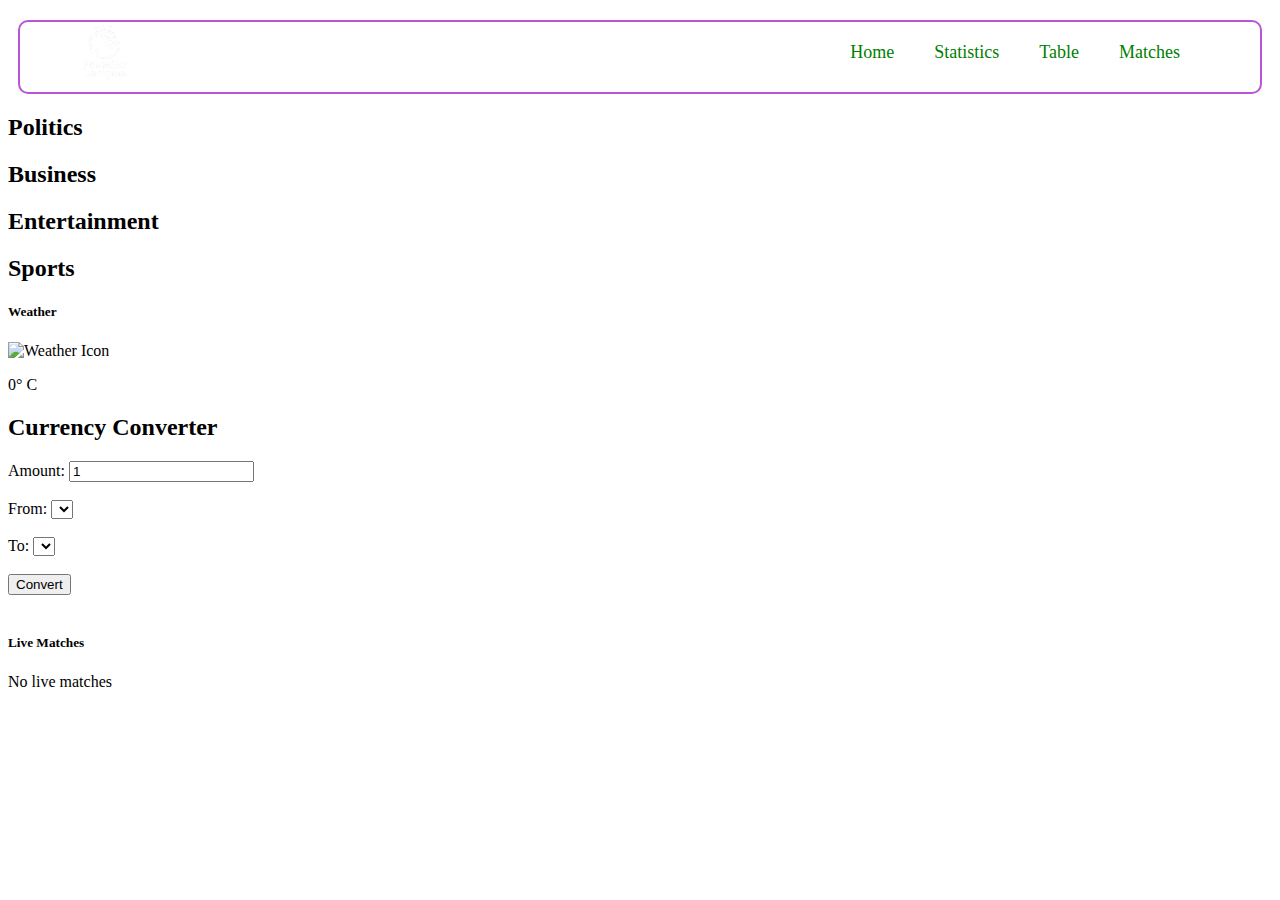
<file: Home Page/index.html>
<!DOCTYPE html>
<html lang="en">
<head>
    <meta charset="UTF-8">
    <meta name="viewport" content="width=device-width, initial-scale=1.0">
    <title>Home Page</title>
    <link rel="stylesheet" href="css/styles.css">
</head>
<body>
    <header>
        <nav>
           <img src="imgs/pl nav.png" alt="">    
           <ul> 
             <li><a href="index.html">Home</a></li>
             <li><a href="../Pages/stat page/index.html">Statistics</a></li>
             <li><a href="../Pages/Table Page/index.html">Table</a></li>
             <li><a href="/Pages/Matches page/matches.html">Matches</a></li>
           </ul>
        </nav>
    </header>
    <div class="container">
        <main>
          <h2>Politics</h2>
          <div class="news-row" id="politics"></div>

          <h2>Business</h2>
          <div class="news-row" id="business"></div>

          <h2>Entertainment</h2>
          <div class="news-row" id="entertainment"></div>

          <h2>Sports</h2>
          <div class="news-row" id="sports"></div>
        </main>

      <aside>
        <div class="card">
              <h5>Weather</h5>
              <section id="weatherSection">
                    <img id="weatherIcon" alt="Weather Icon">
                    <p id="weather"><span>0</span>&deg; C</p>
                    <p id="weatherDesc"></p>
                    <p id="cityName"></p>
              </section>
        </div>

        <div class="card">
              <h2>Currency Converter</h2>
              <label>Amount:</label>
              <input type="number" id="amount" value="1"><br><br>

              <label>From:</label>
              <select id="fromCurrency"></select><br><br>

              <label>To:</label>
              <select id="toCurrency"></select><br><br>

              <button onclick="convertCurrency()">Convert</button><br><br>

              <div id="result"></div>

          </div>
            <div class="card">
                <h5>Live Matches</h5>
                <div id="matches">No live matches</div>
            </div>
      </aside>
    </div>
    <script src="https://code.jquery.com/jquery-3.7.1.min.js" integrity="sha256-/JqT3SQfawRcv/BIHPThkBvs0OEvtFFmqPF/lYI/Cxo=" crossorigin="anonymous"></script>
    <script src="js/app.js"></script>
    

</body>
</html>
</file>
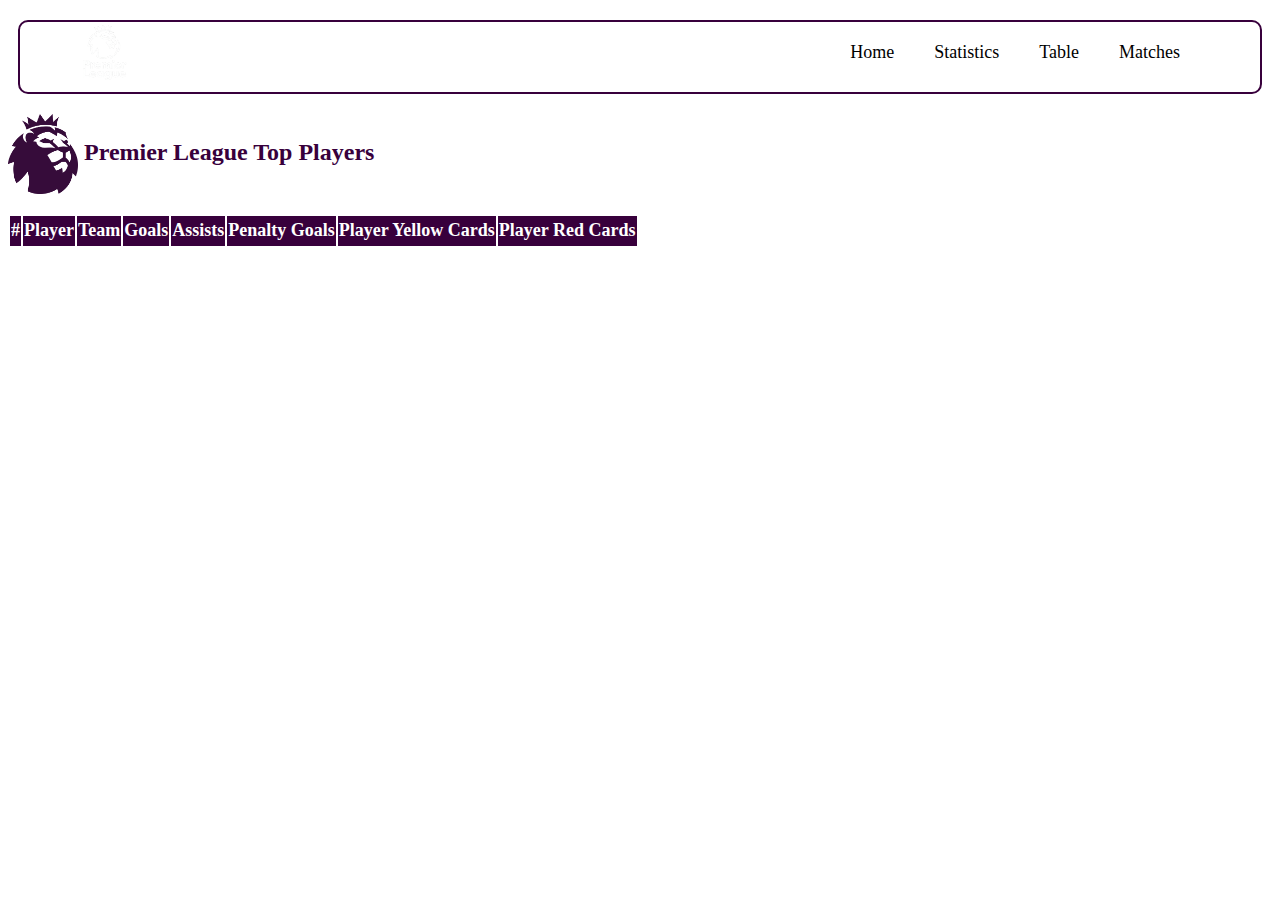
<file: Pages/stat page/index.html>
<!DOCTYPE html>
<html lang="en">
<head>
    <meta charset="UTF-8">
    <meta name="viewport" content="width=device-width, initial-scale=1.0">
    <title> stat page </title>
    <link href="https://cdn.jsdelivr.net/npm/bootstrap@5.3.8/dist/css/bootstrap.min.css" rel="stylesheet" integrity="sha384-sRIl4kxILFvY47J16cr9ZwB07vP4J8+LH7qKQnuqkuIAvNWLzeN8tE5YBujZqJLB" crossorigin="anonymous">
<link rel="stylesheet" href="css/page-4.css">
  </head>
<body>
  <header>
        <nav>
           <img src="img/pl nav.png" alt="PL logo">    
           <ul> 
             <li><a href="../../Home Page/index.html">Home</a></li>
             <li><a href="index.html">Statistics</a></li>
             <li><a href="../Table Page/index.html">Table</a></li>
             <li><a href="../Matches page/matches.html">Matches</a></li>
           </ul>
        </nav>
    </header>
   <div class="container py-4">
    <h2 class="table-title" style="color: #38003C;">
        <img src="img/PL logo.png" alt="PL Logo" style="vertical-align: middle; width: 70px; height: 80px">
        Premier League Top Players
    </h2>
    <div class="table-responsive shadow rounded">
      <table class="table table-striped table-hover">
        <thead class="thead">
          <tr>
            <th>#</th>
            <th>Player</th>
            <th>Team</th>
            <th>Goals</th>
            <th>Assists</th>
            <th>Penalty Goals</th>
            <th>Player Yellow Cards</th>
            <th>Player Red Cards</th>
          </tr>
        </thead>
        <tbody>
        </tbody>
      </table>
    </div>
  </div>
    <script src="https://cdn.jsdelivr.net/npm/bootstrap@5.3.8/dist/js/bootstrap.bundle.min.js" integrity="sha384-FKyoEForCGlyvwx9Hj09JcYn3nv7wiPVlz7YYwJrWVcXK/BmnVDxM+D2scQbITxI" crossorigin="anonymous"></script>
    <script src="https://ajax.aspnetcdn.com/ajax/jQuery/jquery-3.7.1.js"></script>
    <script src="js/app.js"></script>
</body>
</html>
</file>
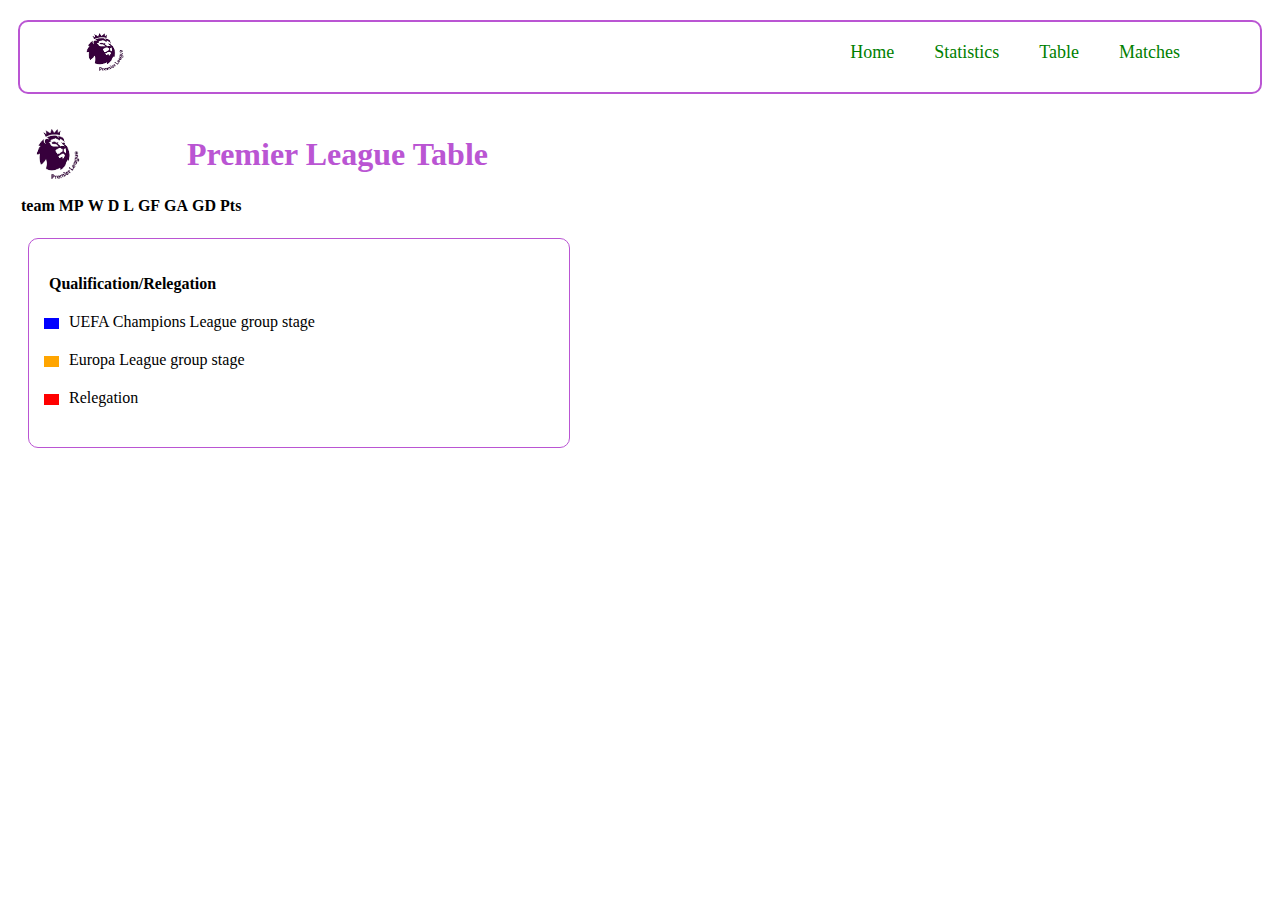
<file: Pages/Table Page/index.html>
<!DOCTYPE html>
<html lang="en">
<head>
    <meta charset="UTF-8">
    <meta name="viewport" content="width=device-width, initial-scale=1.0">
    <link href="https://cdn.jsdelivr.net/npm/bootstrap@5.3.8/dist/css/bootstrap.min.css" rel="stylesheet" integrity="sha384-sRIl4kxILFvY47J16cr9ZwB07vP4J8+LH7qKQnuqkuIAvNWLzeN8tE5YBujZqJLB" crossorigin="anonymous">
    <link rel="stylesheet" href="css/style.css">
    <title>PL Table</title>
</head>
<body>
    <header>
        <nav>
           <img src="imgs/PL logo.png" alt="">    
           <ul> 
             <li><a href="../../Home Page/index.html">Home</a></li>
             <li><a href="../stat page/index.html">Statistics</a></li>
             <li><a href="index.html">Table</a></li>
             <li><a href="../Matches page/matches.html">Matches</a></li>
           </ul>
        </nav>
    </header>
    <main>
     <div>
      <div id="htab">
      <img src="imgs/PL logo.png" id="tabimg">
      <h1>Premier League Table</h1>
      </div>
       <table class="table table-hover">
        <thead>
           <tr>
            <th>team</th>
            <th>MP</th>
            <th>W</th>
            <th>D</th>
            <th>L</th>
            <th>GF</th>
            <th>GA</th>
            <th>GD</th>
            <th>Pts</th>
           </tr>
        </thead>
        <tbody id="content" ></tbody>
       </table>
     </div>
      <div id="guideLine" class="">
        <p>Qualification/Relegation</p>
        <p id="uefa">UEFA Champions League group stage</p>
        <p id="el">Europa League group stage</p>
        <p id="reg">Relegation</p>
      </div>
    </main>

    <footer>
    </footer>

    <script src="https://ajax.googleapis.com/ajax/libs/jquery/3.7.1/jquery.min.js"></script>
    <script src="https://cdn.jsdelivr.net/npm/bootstrap@5.3.8/dist/js/bootstrap.bundle.min.js" integrity="sha384-FKyoEForCGlyvwx9Hj09JcYn3nv7wiPVlz7YYwJrWVcXK/BmnVDxM+D2scQbITxI" crossorigin="anonymous"></script>
    <script src="js/script.js"></script>
</body>
</file>
<file: Home Page/css/styles.css>
header{
    margin:20px 10px;
    border: 2px solid mediumorchid;
    border-radius: 10px;
    height: 70px;
}

nav{ 
    display:flex;
    flex-direction: row;
    justify-content:space-between;
    align-items: center;
}
ul{
    display:flex;
    flex-direction: row;
    margin-top: 10px;
    margin-bottom: 10px;
    margin-right: 60px;
}
a{
    padding:5px 10px ;
    text-decoration: none;
    color: green;
}
li{
    margin:0px 5px;
    font-size: 18px;
    padding: 5px;
    list-style: none;
}

a:hover{
    color: white;
    background-color: mediumorchid;
    border-radius: 5px;
}
nav img{
  height: 60px;
  width: 70px;
  margin-left: 50px;
}
</file>
<file: Pages/stat page/css/page-4.css>
header{
    margin:20px 10px;
    border: 2px solid #38003C;
    border-radius: 10px;
    height: 70px;
}

nav{ 
    display:flex;
    flex-direction: row;
    justify-content:space-between;
    align-items: center;
}
ul{
    display:flex;
    flex-direction: row;
    margin-top: 10px;
    margin-bottom: 10px;
    margin-right: 60px;
}
a{
    padding:5px 10px ;
    text-decoration: none;
    color: rgb(0, 0, 0);
}
li{
    margin:0px 5px;
    font-size: 18px;
    padding: 5px;
    list-style: none;
}

a:hover{
    color: white;
    background-color:#38003C;
    border-radius: 5px;
}
nav img{
  height: 60px;
  width: 70px;
  margin-left: 50px;
} 
#htab{
    width: 480px;
    display: flex;
    justify-content: space-between;
    align-items: center;
}
h1{
    display: inline-block;
    margin-left:15px;
    color: #38003C;
}
thead th {
    color: white !important;   
    font-size: 18px;           
    font-weight: bold;     
    background-color: #38003C !important;    
 }
 thead tr {
    height: 30px;
 }
</file>
<file: Pages/Table Page/css/style.css>
header{
    margin:20px 10px;
    border: 2px solid mediumorchid;
    border-radius: 10px;
    height: 70px;
}

nav{ 
    display:flex;
    flex-direction: row;
    justify-content:space-between;
    align-items: center;
}
ul{
    display:flex;
    flex-direction: row;
    margin-top: 10px;
    margin-bottom: 10px;
    margin-right: 60px;
}
a{
    padding:5px 10px ;
    text-decoration: none;
    color: green;
}
li{
    margin:0px 5px;
    font-size: 18px;
    padding: 5px;
    list-style: none;
}

a:hover{
    color: white;
    background-color: mediumorchid;
    border-radius: 5px;
}
nav img{
  height: 60px;
  width: 70px;
  margin-left: 50px;
} 
#htab{
    width: 480px;
    display: flex;
    justify-content: space-between;
    align-items: center;
}
h1{
    display: inline-block;
    color: mediumorchid;
}
#tabimg{
    margin-left:10px;
    height: 80px;
    width: 80px;
}
td img{ 
    margin: 0px 10px;
    height: 30px;
    width: 30px;
}
span{
    margin: 0px 10px;
    display: inline-block;
    width: 10px;
}
#pts{
 font-weight: bold;
}

table{
    margin: 0px 10px;
}

tr:nth-child(-n+4) td:first-child {
    position: relative;
}

tr:nth-child(-n+4) td:first-child::before {
    content: "";
    position: absolute;
    left:-7px;
    top: 0;
    width: 4px;       
    height: 100%; 
    background-color: blue;
}

tr:nth-last-child(-n+3) td:first-child{
    position: relative;
}

tr:nth-child(5) td:first-child {
    position: relative;
}

tr:nth-child(5) td:first-child::before {
    content: "";
    position: absolute;
    left:-7px;
    top: 0;
    width: 4px;       
    height: 100%; 
    background-color: orange;
}

tr:nth-last-child(-n+3) td:first-child::before {
    content: "";
    position: absolute;
    left: -7px; ;
    top: 0;
    width: 4px;       
    height: 100%; 
    background-color: red; 
}
#guideLine{
    margin: 20px;
    border: 1px solid mediumorchid;
    padding: 20px;
    border-radius: 10px;
    width: 500px;
}
#uefa{
position: relative;
margin: 20px;
}
p:first-child{
    font-weight: bold;
}
#uefa::before{
    content: "";
    position: absolute;
    left: -25px; ;
    top: 5px;
    width: 15px;       
    height: 60%; 
    background-color: blue;
 }
#el{
position: relative;
margin: 20px;
}
#el::before{
    content: "";
    position: absolute;
    left: -25px; ;
    top: 5px;
    width: 15px;       
    height: 60%; 
    background-color: orange;
     
}
#reg{
position: relative;
margin: 20px;
}
#reg::before{
    content: "";
    position: absolute;
    left: -25px; ;
    top: 5px;
    width: 15px;       
    height: 60%; 
    background-color: red;
     
}
</file>
